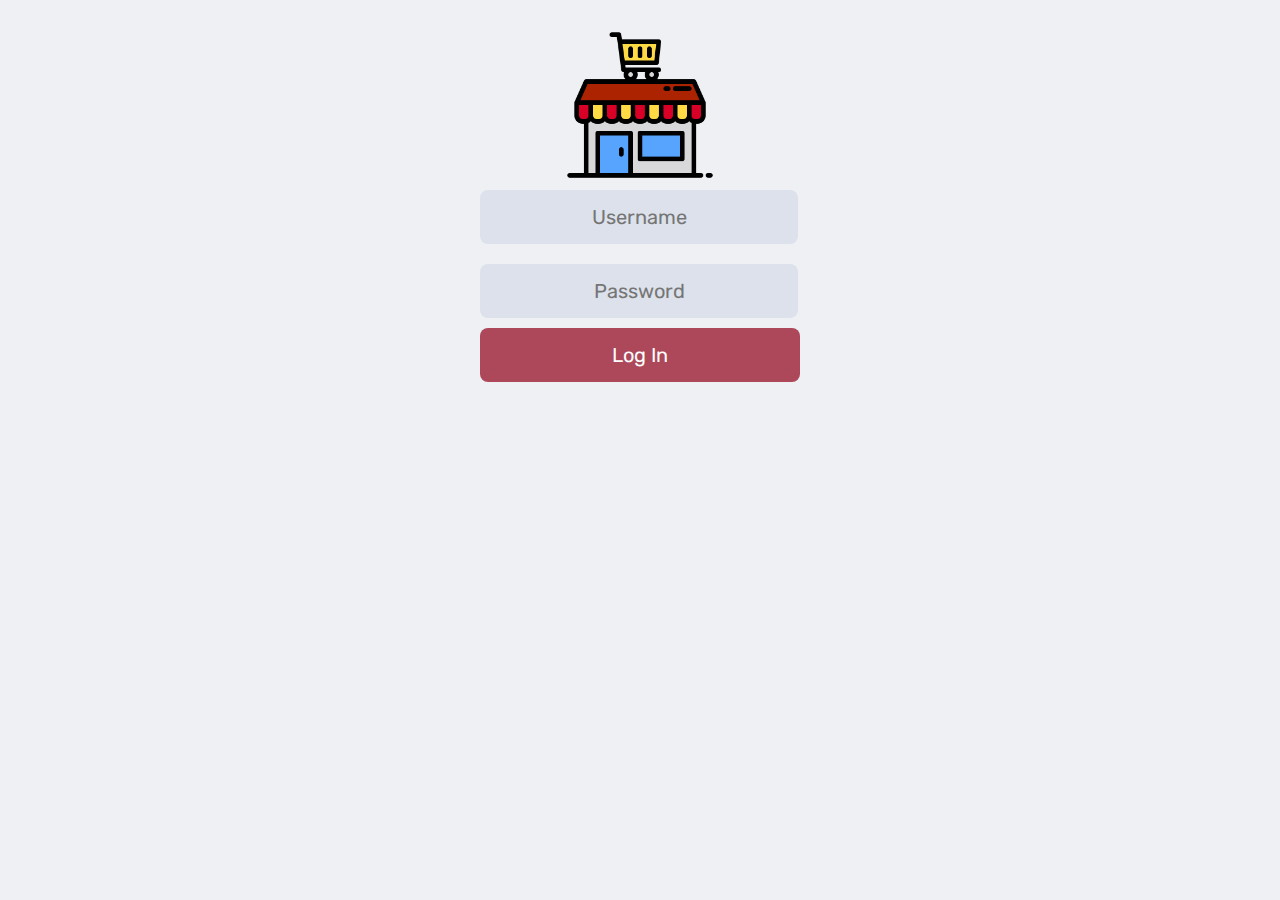
<file: index.html>
<!DOCTYPE html>
<html lang="en">
  <head>
    <meta charset="UTF-8" />
    <meta http-equiv="X-UA-Compatible" content="IE=edge" />
    <meta name="viewport" content="width=device-width, initial-scale=1.0" />
    <link rel="preconnect" href="https://fonts.googleapis.com" />
    <link rel="preconnect" href="https://fonts.gstatic.com" crossorigin />
    <link
      href="https://fonts.googleapis.com/css2?family=Rubik:wght@300&display=swap"
      rel="stylesheet" />
    <link
      rel="apple-touch-icon"
      sizes="180x180"
      href="./assets/apple-touch-icon.png" />
    <link
      rel="icon"
      type="image/png"
      sizes="32x32"
      href="./assets/favicon-32x32.png" />
    <link
      rel="icon"
      type="image/png"
      sizes="16x16"
      href="./assets/favicon-16x16.png" />
    <link rel="manifest" href="./assets/site.webmanifest" />
    <link rel="stylesheet" href="./style.css" />
    <title>App Limoncello</title>
  </head>
  <body>
    <div class="container">
      <img src="./assets/super.png" alt="Shopping List Logo" />
      <form class="form-login" id="login-form">
        <input type="text" id="username" placeholder="Username" />
        <input type="password" id="password" placeholder="Password" />
        <button class="btn-login button" id="login" type="submit">Log In</button>
      </form>
    </div>
    <script src="./main.js" type="module"></script>
  </body>
</html>
</file>
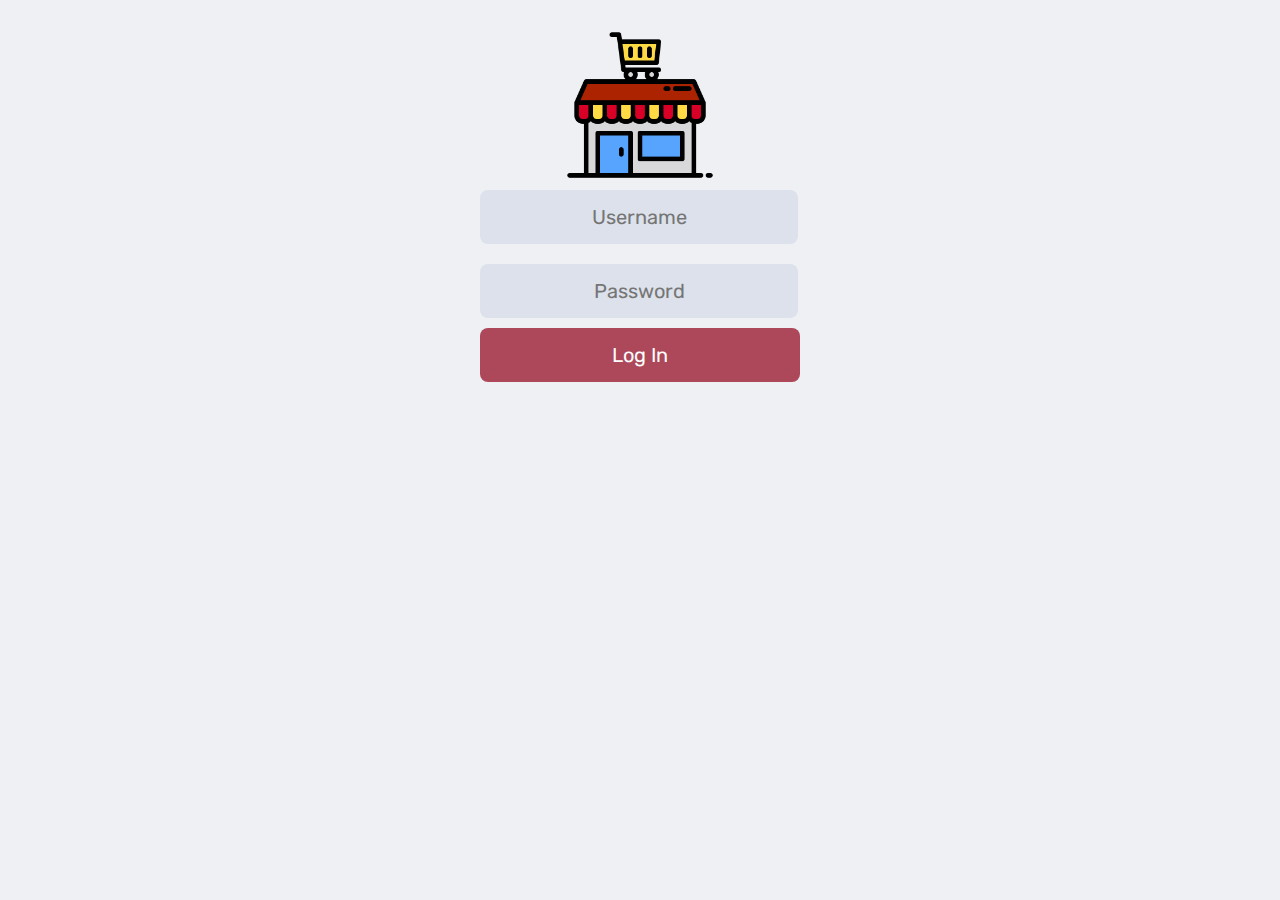
<file: home.html>
<!DOCTYPE html>
<html lang="en">
  <head>
    <meta charset="UTF-8" />
    <meta http-equiv="X-UA-Compatible" content="IE=edge" />
    <meta name="viewport" content="width=device-width, initial-scale=1.0" />
    <link rel="preconnect" href="https://fonts.googleapis.com" />
    <link rel="preconnect" href="https://fonts.gstatic.com" crossorigin />
    <link
      href="https://fonts.googleapis.com/css2?family=Rubik:wght@300&display=swap"
      rel="stylesheet"
    />
    <link rel="apple-touch-icon" sizes="180x180" href="./assets/apple-touch-icon.png" />
    <link rel="icon" type="image/png" sizes="32x32" href="./assets/favicon-32x32.png" />
    <link rel="icon" type="image/png" sizes="16x16" href="./assets/favicon-16x16.png" />
    <link rel="manifest" href="./assets/site.webmanifest" />
    <link rel="stylesheet" href="./style.css" />
    <title>App Limoncello</title>
  </head>
  <body>
    <div class="container">
      <a href="#" id="logout" class="logout">Logout</a>
      <img src="./assets/super.png" />
      <input type="text" id="input-field" placeholder="Limoncello" />
      <button class="button" id="add-button">Añadir a la lista</button>
      <ul id="shopping-list"></ul>
    </div>

    <script src="./index.js" type="module"></script>
  </body>
</html>
</file>
<file: style.css>
html,
body {
  margin: 0;
  padding: 0;
  font-family: "Rubik", sans-serif;
  background-color: #eef0f4;
  color: #432000;
  user-select: none;
}

.container {
  display: flex;
  flex-direction: column;
  max-width: 320px;
  margin: 30px auto;
}

.logout {
  display: flex;
  justify-content: flex-end;
  color: #ac485a;
  font-size: .8rem;
}

img {
  width: 150px;
  margin: 0 auto;
}

input {
  color: #432000;
  background-color: #dce1eb;
  border: 0;
  padding: 15px;
  border-radius: 8px;
  font-size: 20px;
  text-align: center;
  font-family: "Rubik", sans-serif;
  margin: 10px 0;
}

.button {
  color: #fdfdfd;
  background-color: #ac485a;
  border: 0;
  padding: 15px;
  border-radius: 8px;
  font-size: 20px;
  text-align: center;
  font-family: "Rubik", sans-serif;
}

.button:hover {
  background-color: #432000;
  cursor: pointer;
}

ul {
  list-style-type: none;
  padding: 0;
  display: flex;
  flex-wrap: wrap;
  gap: 10px;
}

ul li {
  font-size: 20px;
  background-color: #fffdf8;
  padding: 15px;
  border-radius: 8px;
  flex-grow: 1;
  text-align: center;
  box-shadow: 0px 1px 4px rgba(0, 0, 0, 0.2);
}

ul li:hover {
  background-color: #ffecc7;
  cursor: pointer;
}

/* LOGIN */

.form-login > input {
  width: 90%;
}

.btn-login {
  display: block;
  width: 100%;
  margin: 0 auto;
}
</file>
